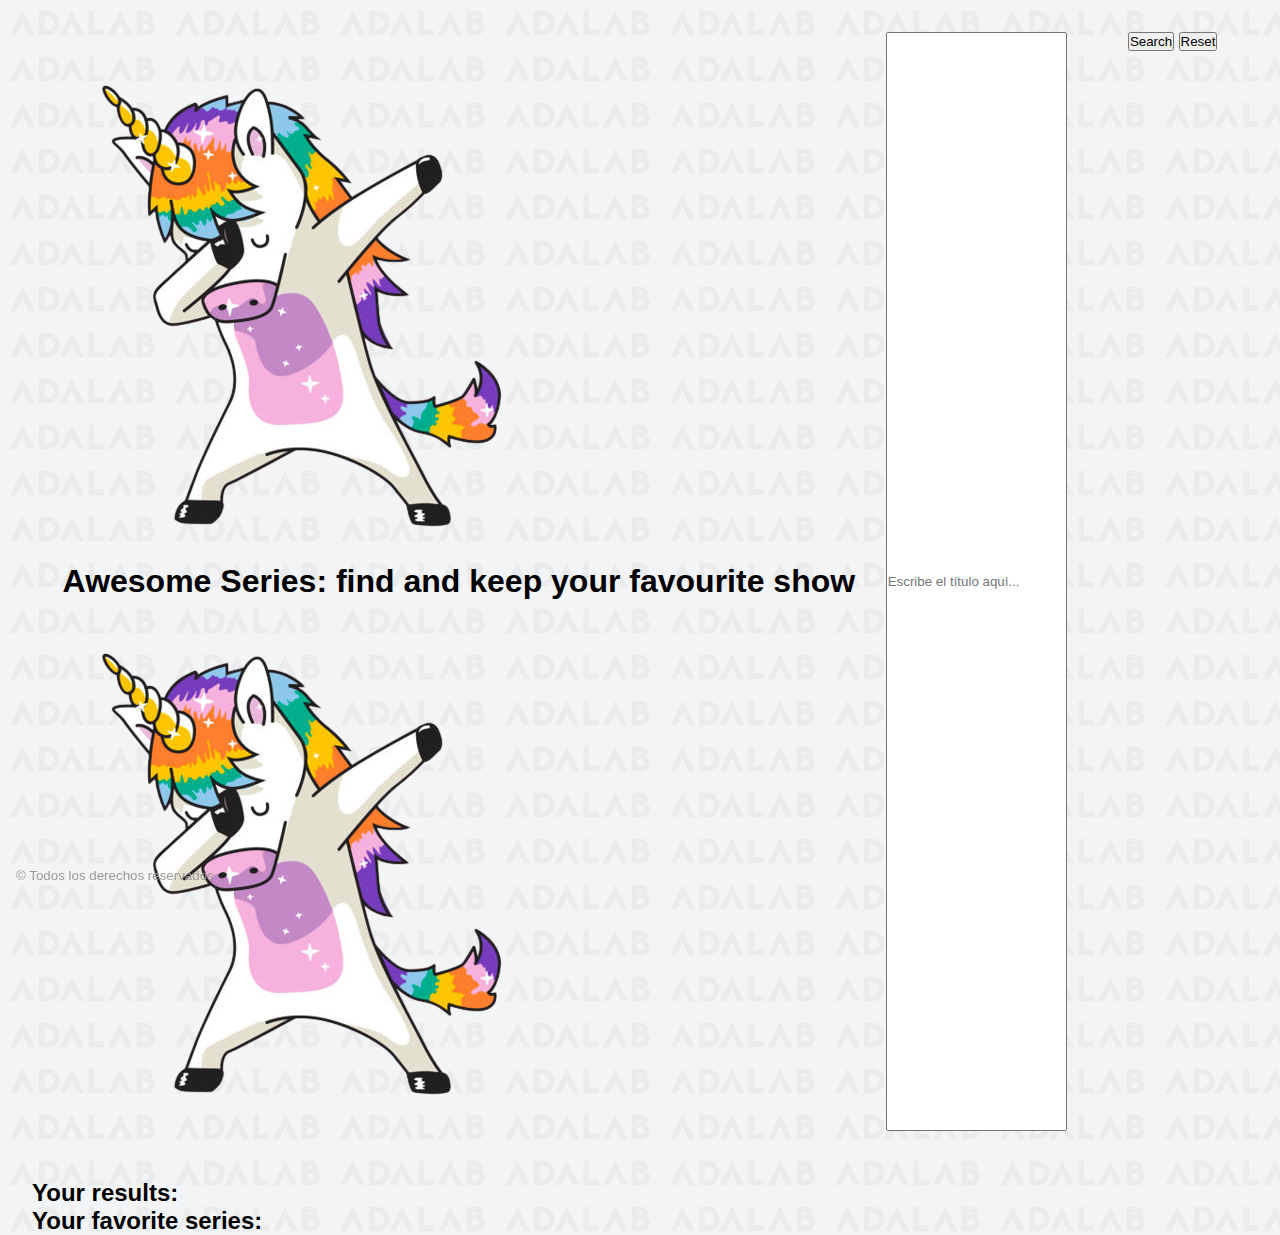
<file: docs/index.html>
<!DOCTYPE html>
<html lang="es">
  <head>
    <meta charset="UTF-8" />
    <meta name="viewport" content="width=device-width, initial-scale=1" />
    <title>Awesome Series</title>
    <link
      href="https://fonts.googleapis.com/css2?family=Permanent+Marker&family=Shadows+Into+Light&display=swap"
      rel="stylesheet"
    />
    <link rel="stylesheet" href="./assets/css/main.css" />
    <link rel="icon" href="./assets/images/justRainbow.png" />
  </head>

  <body>
    <div class="page">
      <header class="page__header">
        <div class="title">
          <img class="unicorn" src="./assets/images/unicorn.png" alt="Unicorn" />
          <h1 class="h1">Awesome Series: find and keep your favourite show</h1>
          <img class="unicorn" src="./assets/images/unicorn.png" alt="Unicorn" />
        </div>

        <input type="text" class="input js-input" placeholder="Escribe el título aquí..." />
        <p class="p js-p"></p>
        <div>
          <button class="search js-btn-search">Search</button>
          <button class="reset js-btn-reset">Reset</button>
        </div>
      </header>

      <main class="page__main">
        <h2>Your results:</h2>
        <section class="section js-found-list"></section>
        <h2>Your favorite series:</h2>
        <section class="section js-fav-list"></section>
      </main>

      <footer class="page__footer">
        <small>
          &copy; Todos los derechos reservados
        </small>
      </footer>

    </div>
    <script src="./assets/js/main.js"></script>
  </body>
</html>
</file>
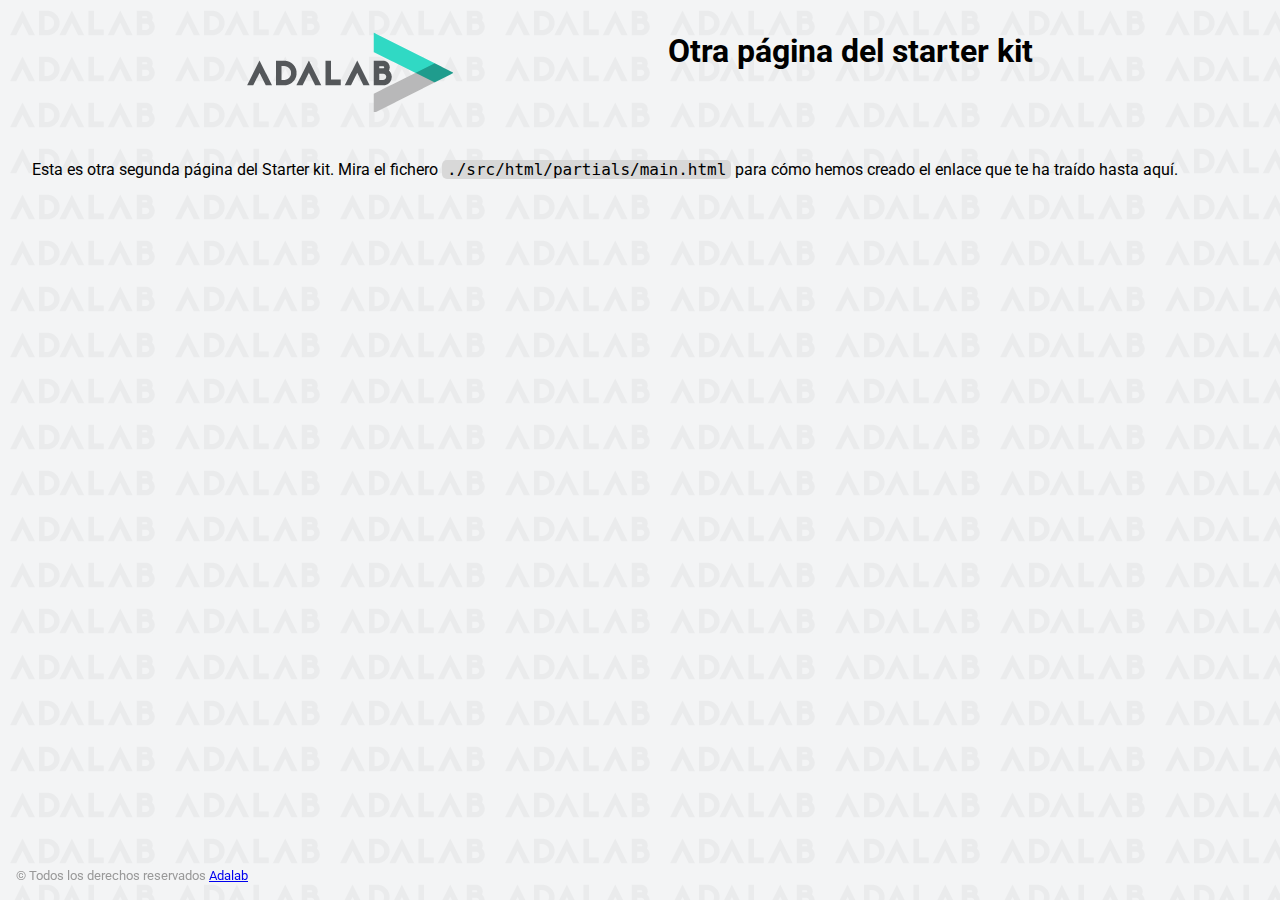
<file: docs/more-info.html>
<!DOCTYPE html>
<html lang="es">
  <head>
    <meta charset="UTF-8" />
    <meta name="viewport" content="width=device-width, initial-scale=1" />
    <title>Adalab Web Starter Kit</title>
    <link href="https://fonts.googleapis.com/css?family=Roboto&display=swap" rel="stylesheet" />
    <link rel="stylesheet" href="./assets/css/main.css" />
    <link rel="icon" href="./assets/images/favicon.png" />
  </head>

  <body>
    <div class="page">
      <header class="page__header">
        <img src="./assets/images/logo-adalab.png" alt="Adalab">
        <h1>Otra página del starter kit</h1>
      </header>

      <main>
        <p>
          Esta es otra segunda página del Starter kit. Mira el fichero
          <code class="code">./src/html/partials/main.html</code> para cómo hemos creado el enlace
          que te ha traído hasta aquí.
        </p>
      </main>
      <footer class="page__footer">
        <small>
          &copy; Todos los derechos reservados
          <a class="link__adalab" href="https://adalab.es">Adalab</a>

        </small>
      </footer>

    </div>
    <script src="./assets/js/main.js"></script>
  </body>
</html>
</file>
<file: docs/assets/css/main.css>
*{box-sizing:border-box;margin:0;padding:0}.code{font-size:16px;background:#d8d8d8;padding:0 5px;border-radius:5px}.link__adalab:hover{background-color:#099d8d;color:#fff}.link__github:hover{background-color:#CCC;color:#000}body{padding:2rem;height:100vh;background-image:url("../images/bg-adalab.png");background-color:#f3f4f5;font-family:"Roboto",sans-serif}.page__header{display:flex;justify-content:space-evenly;margin-bottom:3rem}.page__footer{position:fixed;left:0;bottom:0;width:100vw;padding:1rem;color:#999}.main__list{padding-left:2rem;padding-bottom:20px}
</file>
